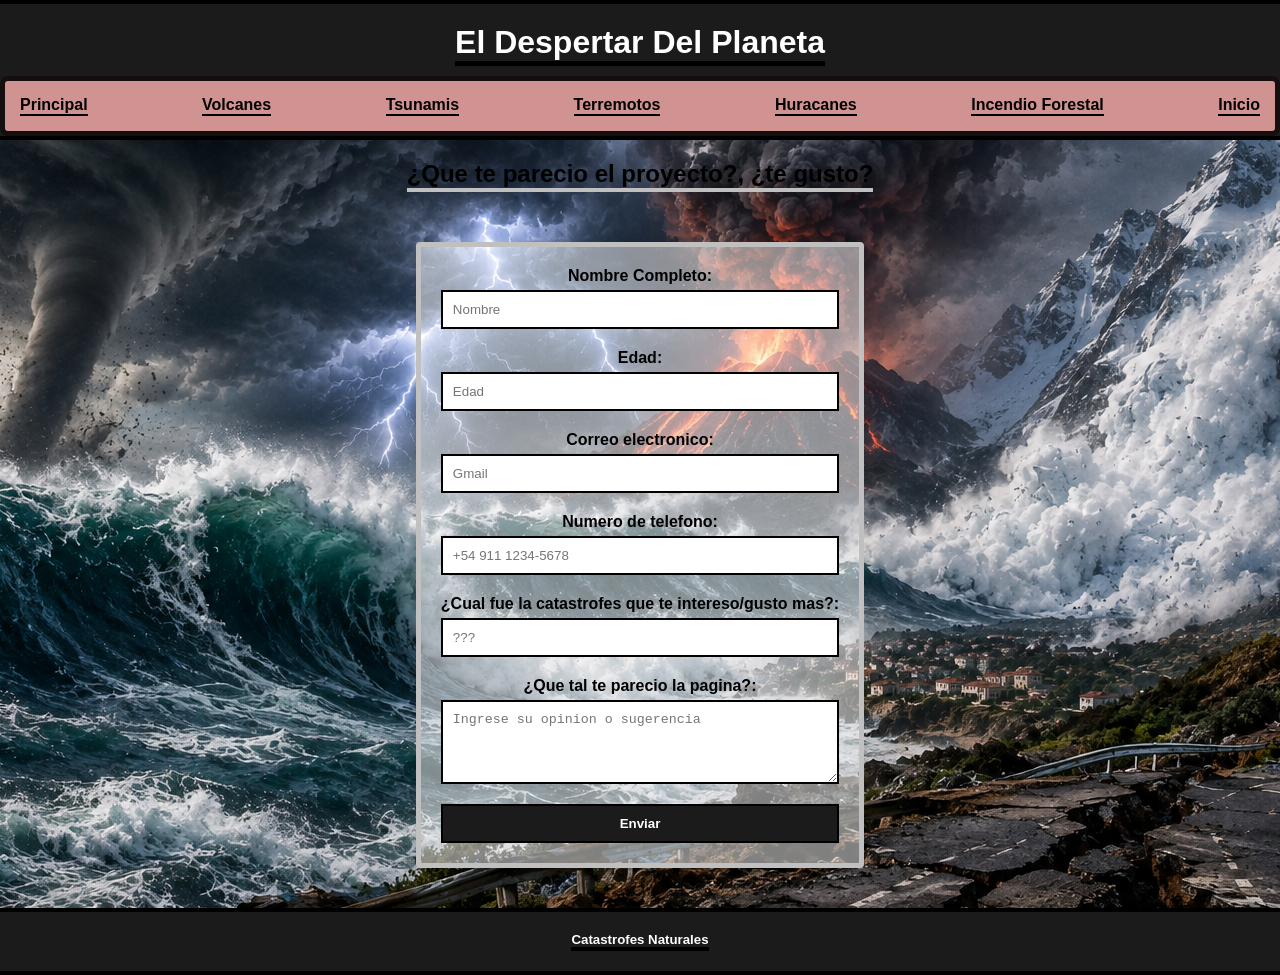
<file: contacto.html>
<!DOCTYPE html>
<html lang="es">
<head>
    <meta charset="UTF-8">
    <meta name="viewport" content="width=device-width, initial-scale=1.0">
    <title>Catastrofes Naturales </title>
    <link rel="stylesheet" href="recursos/style.css">
</head>
<body class="by-contacto">

<header class="encabezado">
    <h1>El Despertar Del Planeta</h1>

<aside class="Barra-navegacion">
<nav>
<ul>
<li><a href="index.html">Principal</a></li>
<li><a href="index.html#Volcan">Volcanes</a></li>
<li><a href="index.html#Tsunami">Tsunamis</a></li>
<li><a href="index.html#Terremoto">Terremotos</a></li>
<li><a href="index.html#Huracan">Huracanes</a></li>
<li><a href="index.html#Forestal">Incendio Forestal</a></li>
<li><a href="inicio.html">Inicio</a></li>
</ul>
</nav>
</aside>
</header>

<main class="Pantalla-Final">

 <h2>¿Que te parecio el proyecto?, ¿te gusto?</h2>

<form action="#" method="post" >

<div class="grupo">
<label for="nombre">Nombre Completo:</label>
<input type="text" id="nombre" name="nombre" placeholder="Nombre" pattern="[A-Z a-z]+" title="Solo letras y espacios" required>
</div>

<div class="grupo">
<label for="edad">Edad:</label>
<input type="number" id="edad" name="edad" placeholder="Edad" min="1" max="100" required>
</div>

<div class="grupo">
<label for="email">Correo electronico:</label>
<input type="email" id="email" name="email" placeholder= "Gmail" >
</div>

<div class="grupo">
<label for="telefono">Numero de telefono:</label>
<input type="tel" id="telefono" name="telefono" placeholder="+54 911 1234-5678">
</div>

<div class="grupo">
<label for="interes-usuario">¿Cual fue la catastrofes que te intereso/gusto mas?:</label>
<input type="search" id="interes-usuario" name="interes-usuario" placeholder= "???">
</div>

<div class="grupo">
<label for="opinion-critica">¿Que tal te parecio la pagina?:</label>
<textarea id="opinion-critica" name="opinion-critica" rows="4" placeholder="Ingrese su opinion o sugerencia" ></textarea>
</div>

<button class="Boton-Enviar"type="submit" >Enviar</button>

</form>
</main>

<footer class="final-pagina-inicio">
<h5>Catastrofes Naturales</h5>
</footer>

</body>
</html>
</file>
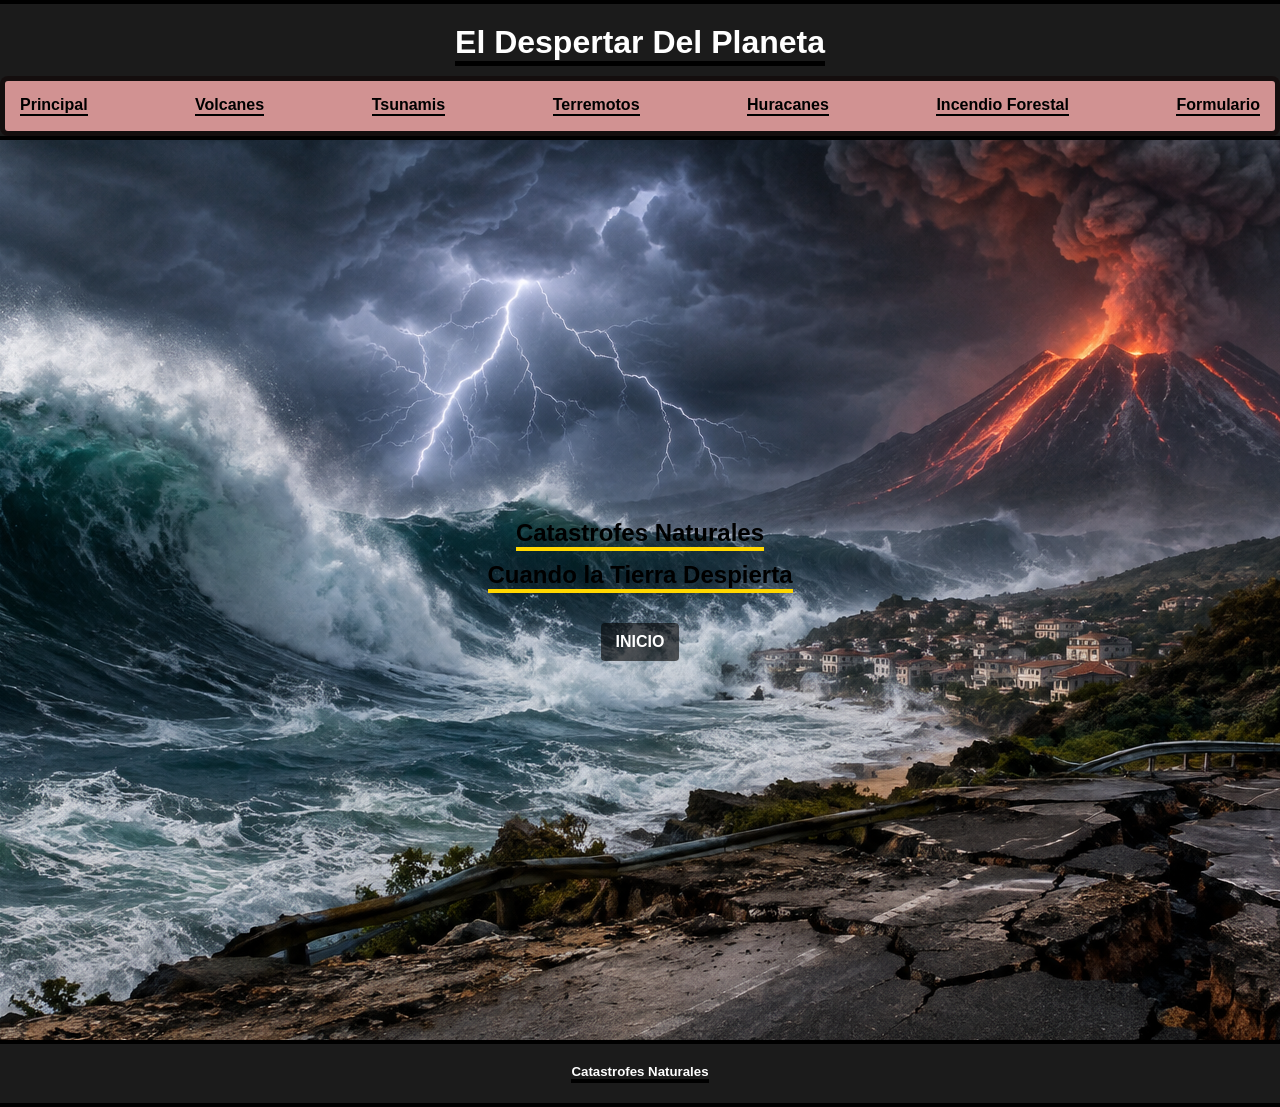
<file: inicio.html>
<!DOCTYPE html>
<html lang="es">
<head>
    <meta charset="UTF-8">
    <meta name="viewport" content="width=device-width, initial-scale=1.0">
    <title>Catastrofes Naturales </title>
    <link rel="stylesheet" href="recursos/style.css">
</head>
<body class="by-inicio">

<header class="encabezado">
    <h1>El Despertar Del Planeta</h1>

    <aside class="Barra-navegacion">
<nav>
<ul>
<li><a href="index.html">Principal</a></li>
<li><a href="index.html#Volcan">Volcanes</a></li>
<li><a href="index.html#Tsunami">Tsunamis</a></li>
<li><a href="index.html#Terremoto">Terremotos</a></li>
<li><a href="index.html#Huracan">Huracanes</a></li>
<li><a href="index.html#Forestal">Incendio Forestal</a></li>
<li><a href="contacto.html">Formulario</a></li>
</ul>
</nav>
</aside>

</header>

<main class="Pantalla-Inicio">
 <div class="Contenido-Inicio">
 <h2>Catastrofes Naturales </h2><br>
     <h2>Cuando la Tierra Despierta</h2><br>
<a href="index.html" class="BotonInicio">INICIO </a>
 </div>
</main>
 

<footer class="final-pagina-inicio">
<h5>Catastrofes Naturales</h5>
</footer>


</body>
</html>
</file>
<file: recursos/style.css>
*{
    box-sizing: border-box;
    padding: 0;
    margin: 0;
}

/*Para el codigo Inicio.html*/

.Pantalla-Inicio{
    display: flex;
    justify-content: center;
    align-items: center;
    text-align: center;
    width: 100%;
    height: 100vh;
    background-image: url(../imagenes/CN1.png) ;
    background-position: center;
}

.BotonInicio{
    display: inline-block;
    padding: 10px 15px;
    border-width: 2px;
    border-radius: 4px;
    margin-top:20px;
    background-color:rgba(0, 0, 0, 0.6);
    color: white;
    text-decoration: none;
    text-align: center;
    font-weight: 700;
}

.Contenido-Inicio h2 {
    display: inline-block;
    color: black;
    border-bottom: 4px solid gold;
}

.BotonInicio:hover{
    color: black;
}

.final-pagina-inicio{
    display: flex;
    align-items: center;
    justify-content: center;
    padding: 20px;
    color: white;
    background-color: rgb(27, 27, 27);
    border-top: 4px solid black;
    border-bottom: 4px solid black;
}

.final-pagina-inicio h5{
    display: block;
    border-bottom: 4px solid black;
}

/*Para el codigo Final.html*/
.Pantalla-Final{
    display: flex;
    flex-direction: column;
    justify-content: center;
    align-items: center;
    text-align: center;
    width: 100%;
    padding-top: 20px;
    background-image: url(../imagenes/CN3.png) ;
    background-position: center;
    color: black;
}

.Pantalla-Final h2{
    display: block;
    border-bottom: 4px solid silver;
}

form{
    max-width: 500px;
    padding: 20px;
    border: 5px solid silver;
    border-radius: 4px;
    margin: 40px auto;
    text-align: center;
    background-color: rgba(255, 255, 255, 0.5);;
}

.grupo{
    display: flex;
    flex-direction: column;
    margin-bottom: 20px;
    gap:5px;
    font-weight: 700;
}

.grupo input, textarea{
    width: 100%;
    padding: 10px;
    border: 2px solid black;
}

.Boton-Enviar{
    width: 100%;
    padding: 10px;
    border: 2px solid black;
    font-weight: 700;
    cursor: pointer;
    background-color:  #1b1b1b;
    color: white;
}

.Boton-Enviar:hover{
    background-color: silver;
    color: black;
}

.encabezado{
    width: 100%;
    padding-top: 20px;
    text-align: center;
    background-color: rgb(27, 27, 27);
    border-top: 4px solid black;
    border-bottom: 4px solid black;
    color: white;
}

.encabezado h1{
    display: inline-block;
    border-bottom: 5px solid black;
}

body{
    width: 100%;
    min-height: 100vh;
    font-family:sans-serif;
    background-repeat: no-repeat;
    background-size: cover;
    background-position: center;
    background-attachment: fixed;
    color: #202020;
}

.by-inicio{
background-image: url(../imagenes/CN1.png);
}

.by-index{
background-image: url(../imagenes/CN2.png);
}

.by-contacto{
background-image: url(../imagenes/CN3.png);
}

.Todo-Principal{
    max-width: 960px;
    margin: 20px auto;
    flex: 1;              /* Ocupa todo el espacio sobrante */
    order: 1;             /* Se muestra primero */
    min-width: 0;
}

.Barra-navegacion {
    display: block;
    width: 100%;
    padding: 15px;
    background-color: rgba(255, 177, 177, 0.8);
    border: 5px solid rgba(0, 0, 0, 0.9);
    border-radius: 8px;
    margin-top: 10px;
}

.Barra-navegacion nav ul{
    display: flex;
    justify-content: space-between;
    align-items: center;
    list-style: none;
    padding: 0;
    margin: 0;
}

.Barra-navegacion li{
   margin: 0;
}

.Barra-navegacion a {
    display: inline-block;
    font-weight: 700;
    text-decoration: none;
    border-bottom: 2px solid black ;
    color:black;
}

.Barra-navegacion a:hover{
    color: white;
}

.parte{
    width: 100%;
    padding: 20px;
    margin-bottom: 25px;
}

/* NUEVA ESTRUCTURA FLEXBOX EN LUGAR DE FLOAT */
.contenido-articulo {
    display: flex;
    align-items: flex-start;
    gap: 20px;
    margin: 15px 0;
}

.contenido-articulo .texto {
    flex: 1;
}

.Imagen{
    width: 40%;
    height: auto;
    object-fit: cover;
}

.ContenedorAsid{
    display: flex;
    flex-direction: column;
    gap: 10px;
    width: 35%;
    flex-shrink: 0;
}

.ContenedorAsid img{
    width: 100%;
    height: auto;
    border-bottom: 5px solid #1b1b1b;
}

.BotonFinal{
    padding: 10px ;
    border-radius: 5px;
    font-weight: 700;
    background-color:rgba(68, 68, 68, 0.6);
}

.BotonFinal:hover{
    color: rgb(255, 255, 255);
}

.final-pagina{
    display: flex;
    justify-content: space-between;
    align-items: flex-start;
    padding: 20px;
    background-color: rgb(27, 27, 27);
    color: white;
    border-top: 4px solid black;
    border-bottom: 4px solid black;
}

.Columna-footer{
    text-align: center;
}

.Columna-footer h4{
    margin-bottom: 10px;
}

.final-pagina a{
    color: black;
}

.Columna-footer h5{
    display: block;
    border-bottom: 4px solid black;
}

.Elemento p{
    margin-bottom: 0;
    font-weight: 700;
    padding-left: 5px;
}

table{
    width: 100%;
    border-collapse: collapse;
    margin: 20px 0;
}

th, td {
    padding: 10px 15px;
    border: 1px solid black;
}

th{
    text-align: center;
    background-color: #352a2a;
    color: white;
}

p{
    line-height: 1.6;
    margin-bottom: 10px;
}

ul{
    margin-left: 20px;
}

li{
    margin-bottom: 8px;
}

h2{
    color: black;
    margin-bottom: 10px;
}

.li-tsunami{
    list-style: none;
}

hr{
    height: 2px;
    border: none;
    margin: 15px 0;
    background-color: black;
}

.tema-azul{
    background-color: white;
    border: 5px solid blue;
    border-radius: 5px;
}

.tema-rojo{
    background-color: white;
    border: 5px solid red;
    border-radius: 5px;
}

.tema-maron{
    background-color: white;
    border: 5px solid  rgb(68, 15, 15);
    border-radius: 5px;
}

.tema-negro{
    background-color:white ;
    border: 5px solid black;
    border-radius: 5px;
}

.tema-blanco{
    background-color:rgb(247, 242, 242) ;
    border: 5px solid white;
    border-radius: 5px;
}

/* MEDIA QUERIES REVISADOS */
@media screen and (max-width: 720px) {
    .Todo-Principal{
        width: 100%;
        padding: 10px; 
    }
  
    .Columna-Lateral{
        display: none;
    }

    .Barra-navegacion ul{
        flex-wrap: wrap;
        gap: 10px;
    }

    .contenido-articulo {
        flex-direction: column;
    }

    .Imagen, .ContenedorAsid {
        width: 100%;
    }

    table{
        display: block;
        overflow-x: auto;
        white-space: nowrap;
    }
}

@media screen and (max-width: 480px) {
    .Barra-navegacion nav ul{
        flex-direction: column;
        align-items: stretch;
    }

    .Barra-navegacion nav a{
        display: block;
        text-align: center;
        padding: 10px;
    }

    table{
        display: block;
        overflow-x: auto;
        white-space: nowrap;
    }

    .Columna-Lateral.activo {
        display: block;
    }
    
}

.contenedor-flexible {
    display: flex;
    max-width: 100%;
    margin: 20px auto;
    align-items: flex-start;
    gap: 10px;
}

/* Columna lateral estilizada (queda a la derecha) */
.Columna-Lateral {
    top:20px;
    margin-right: 20px;
    position: sticky;
    width: 150px;         /* Ancho de la barra lateral */
    order: 2;             /* Se muestra segunda (a la derecha) */
    background-color: white;
    padding: 15px;
    border-radius: 5px;
    border: 5px solid rgba(0, 0, 0, 0.8);
}

/* Estilos para el título y la lista dentro del Aside */
.Columna-Lateral h3 {
    margin-top: 0;
    margin-bottom: 12px;
    color: #333;
    font-size: 1.1rem;
    border-bottom: 2px solid #ddd;
    padding-bottom: 5px;
}

.Columna-Lateral ul {
    list-style: none;
    margin: 0;
}

.Columna-Lateral a {
    display: block;
    text-decoration: none;
    color:#4e4e4e;
    font-weight:700;
    padding: 8px 12px;
    border-radius: 4px;
}

/* Efecto al pasar el cursor */
.Columna-Lateral a:hover {
    background-color: #e2e8f0;
    color: #000;
}
</file>
